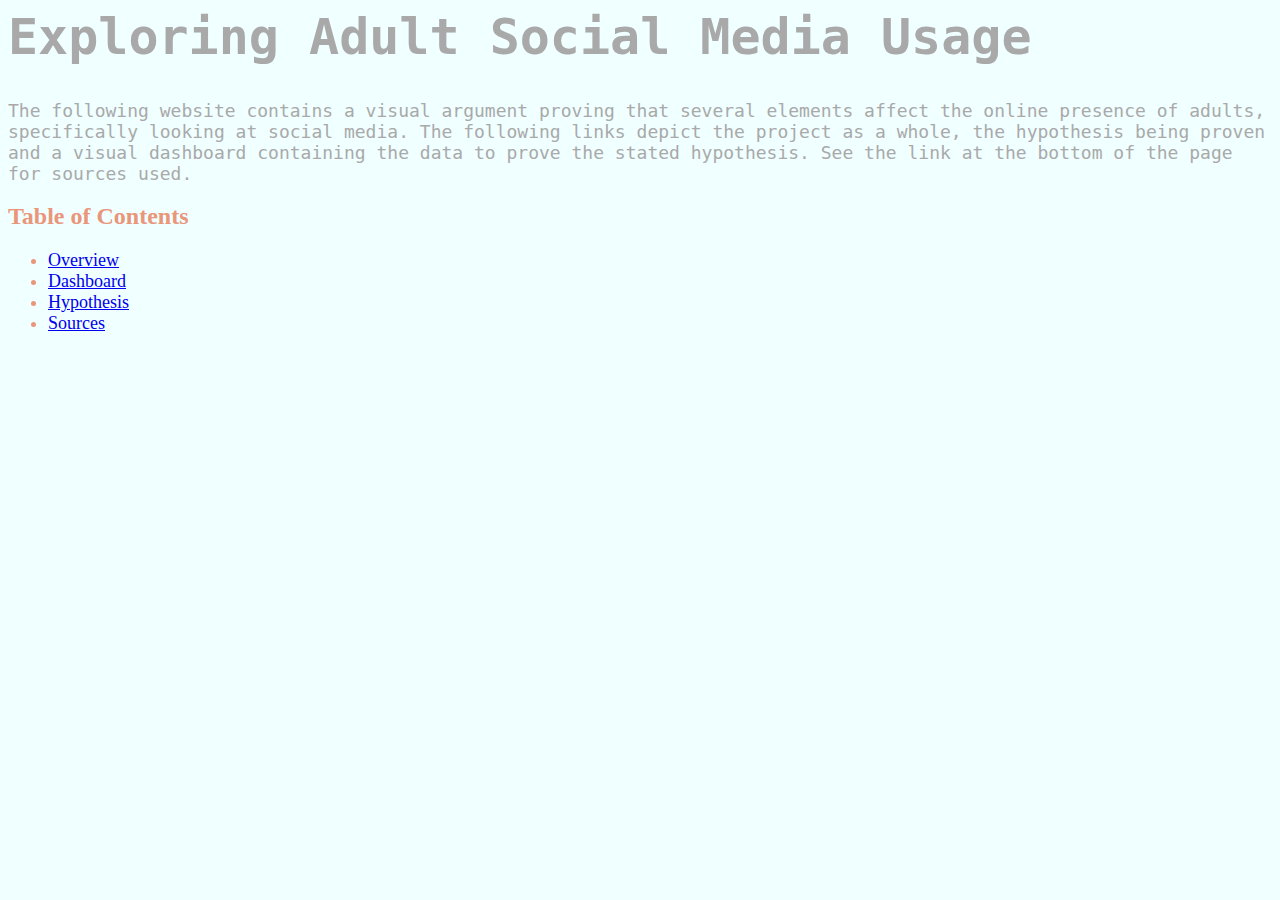
<file: index.html>
<html>
<body>
  <head> <link href="index.css" type="text/css" rel="stylesheet" />
   </head>  
    <title>
    Final Project
    </title>
    <h1>
    Exploring Adult Social Media Usage
    </h1>
    <p>
    The following website contains a visual argument proving that several elements affect the online presence of adults, specifically looking at social media. The following links depict the project as a whole, the hypothesis being proven and a visual dashboard containing the data to prove the stated hypothesis. See the link at the bottom of the page for sources used. 
    
    </p>
    <h2>
    Table of Contents
    </h2>
   <ul>
    <li>
        <a href="../overview.html">Overview </a>
    </li>
    <li>
       <a href="dashboard/dashboard.html"> Dashboard</a>
    </li>
    <li>
        <a href="hypothesis.html">Hypothesis</a>
    </li>
    <li>
       <a href="sources.html">Sources</a>
    </li>
    </ul>
    
      
</body>
</html>
</file>
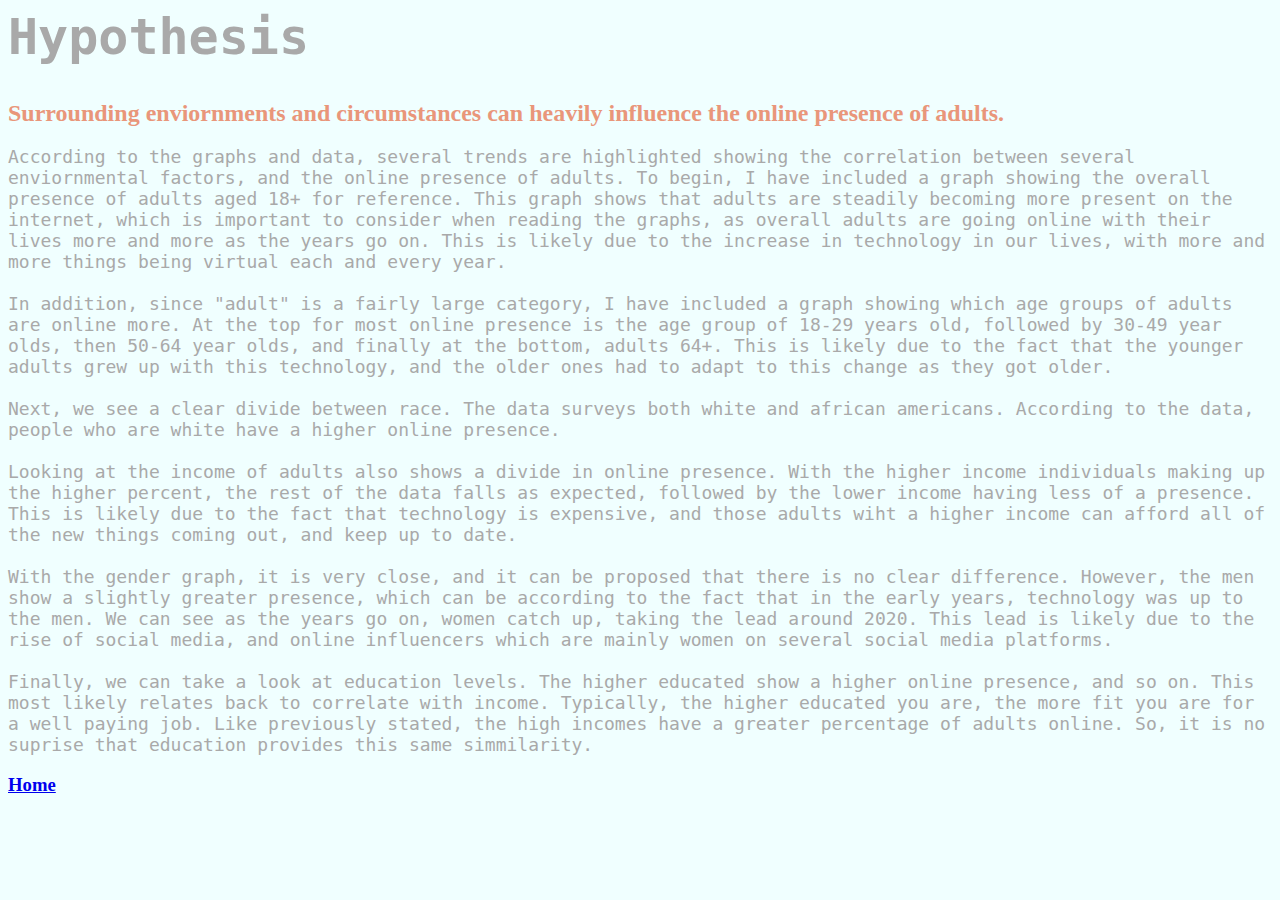
<file: hypothesis.html>
<html>
<body>
     <head> <link href="index.css" type="text/css" rel="stylesheet" />
   </head>  
    
  <h1>
    Hypothesis
    </h1>
    <h2>
    Surrounding enviornments and circumstances can heavily influence the online presence of adults.
    </h2>
    
    <p>
    According to the graphs and data, several trends are highlighted showing the correlation between several enviornmental factors, and the online presence of adults. To begin, I have included a graph showing the overall presence of adults aged 18+ for reference. This graph shows that adults are steadily becoming more present on the internet, which is important to consider when reading the graphs, as overall adults are going online with their lives more and more as the years go on. This is likely due to the increase in technology in our lives, with more and more things being virtual each and every year.
        <br>
        <br>
        In addition, since "adult" is a fairly large category, I have included a graph showing which age groups of adults are online more. At the top for most online presence is the age group of 18-29 years old, followed by 30-49 year olds, then 50-64 year olds, and finally at the bottom, adults 64+. This is likely due to the fact that the younger adults grew up with this technology, and the older ones had to adapt to this change as they got older.
        <br>
        <br>
        Next, we see a clear divide between race. The data surveys both white and african americans. According to the data, people who are white have a higher online presence.
        <br>
        <br>
        Looking at the income of adults also shows a divide in online presence. With the higher income individuals making up the higher percent, the rest of the data falls as expected, followed by the lower income having less of a presence. This is likely due to the fact that technology is expensive, and those adults wiht a higher income can afford all of the new things coming out, and keep up to date. 
        <br>
        <br>
        With the gender graph, it is very close, and it can be proposed that there is no clear difference. However, the men show a slightly greater presence, which can be according to the fact that in the early years, technology was up to the men. We can see as the years go on, women catch up, taking the lead around 2020. This lead is likely due to the rise of social media, and online influencers which are mainly women on several social media platforms.
        <br>
        <br>
        Finally, we can take a look at education levels. The higher educated show a higher online presence, and so on. This most likely relates back to correlate with income. Typically, the higher educated you are, the more fit you are for a well paying job. Like previously stated, the high incomes have a greater percentage of adults online. So, it is no suprise that education provides this same simmilarity.
    </p>
     <h3>
    <a href="../index.html"> Home</a>
    </h3>
    
    
    
    
    </p>
    
    
    </ul>
</body>
</html>
</file>
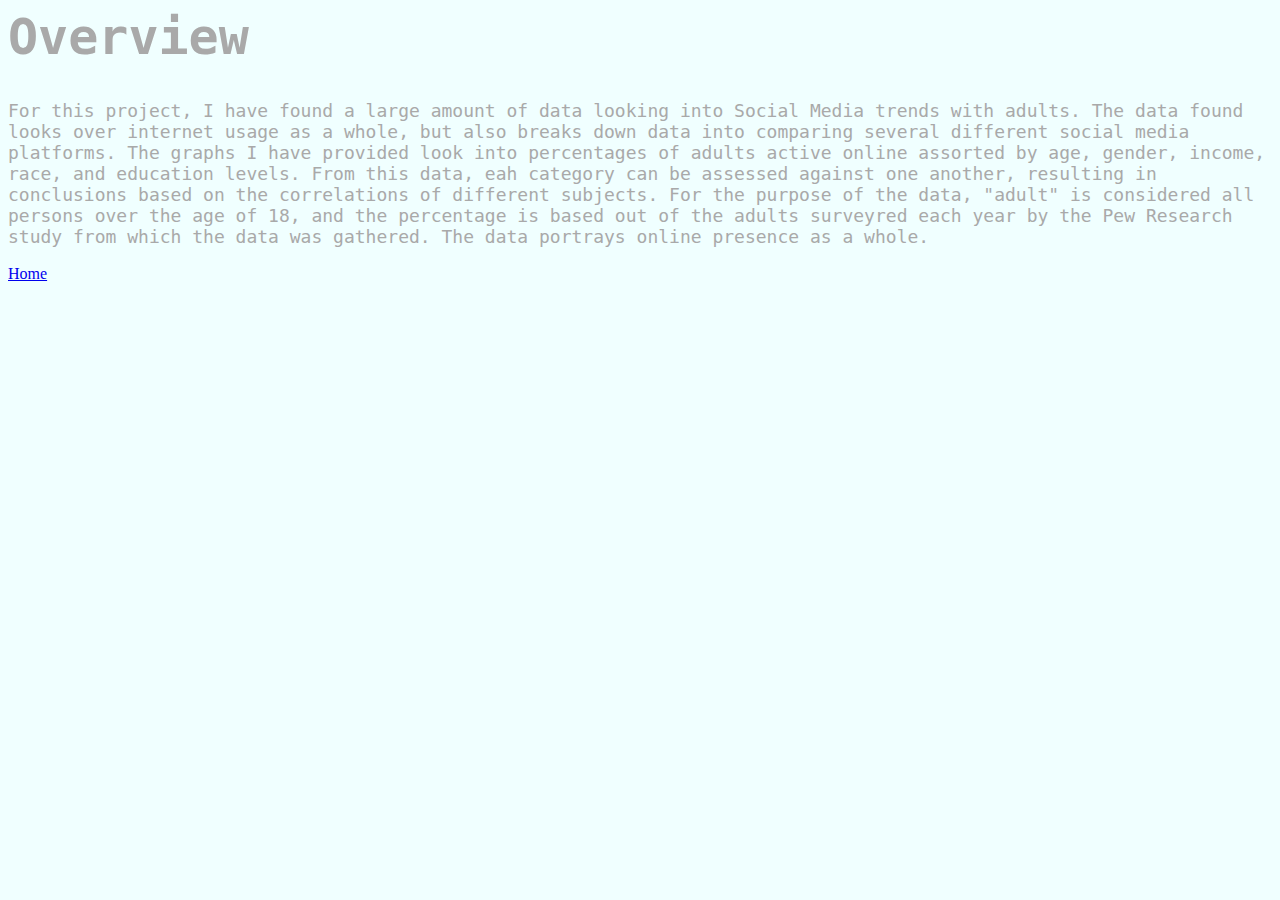
<file: overview.html>
<html>
<body>
    <head> <link href="index.css" type="text/css" rel="stylesheet" />
   </head>  
    <h1>
    Overview
    </h1>
    <p>
    For this project, I have found a large amount of data looking into Social Media trends with adults. The data found looks over internet usage as a whole, but also breaks down data into comparing several different social media platforms. The graphs I have provided look into percentages of adults active online assorted by age, gender, income, race, and education levels. From this data, eah category can be assessed against one another, resulting in conclusions based on the correlations of different subjects. For the purpose of the data, "adult" is considered all persons over the age of 18, and the percentage is based out of the adults surveyred each year by the Pew Research study from which the data was gathered.
    The data portrays online presence as a whole. </p>
    
    
    <a href="../index.html"> Home</a>
    
</body>
</html>
</file>
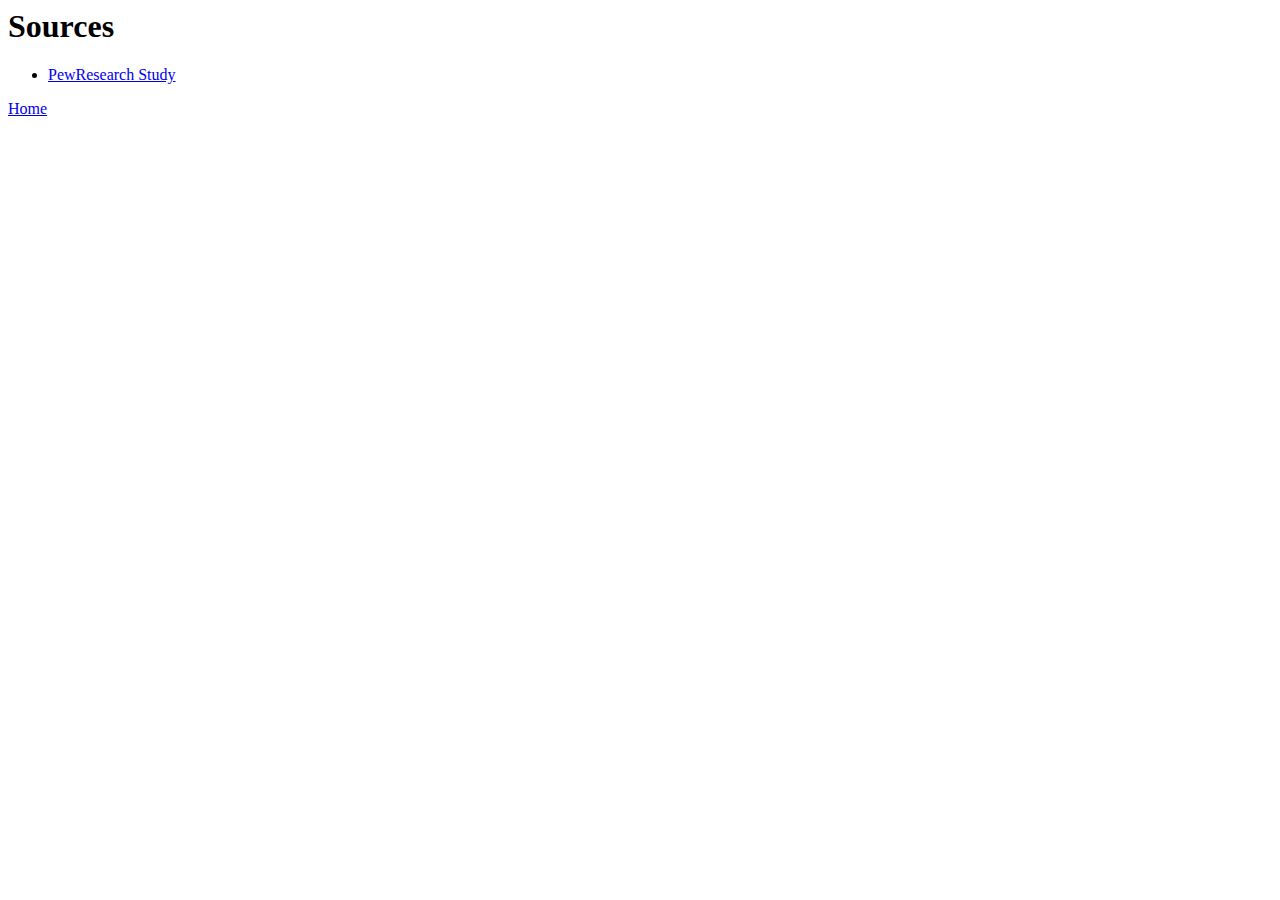
<file: sources.html>
<html>
<body>
 <h1>
    Sources
</h1>  
    
    <ul>
    <li>
        <a href= "https://www.pewresearch.org/internet/fact-sheet/internet-broadband/">PewResearch Study</a>
    </li>
    </ul>
    
     <a href="../index.html"> Home</a>
    
</body>
</html>
</file>
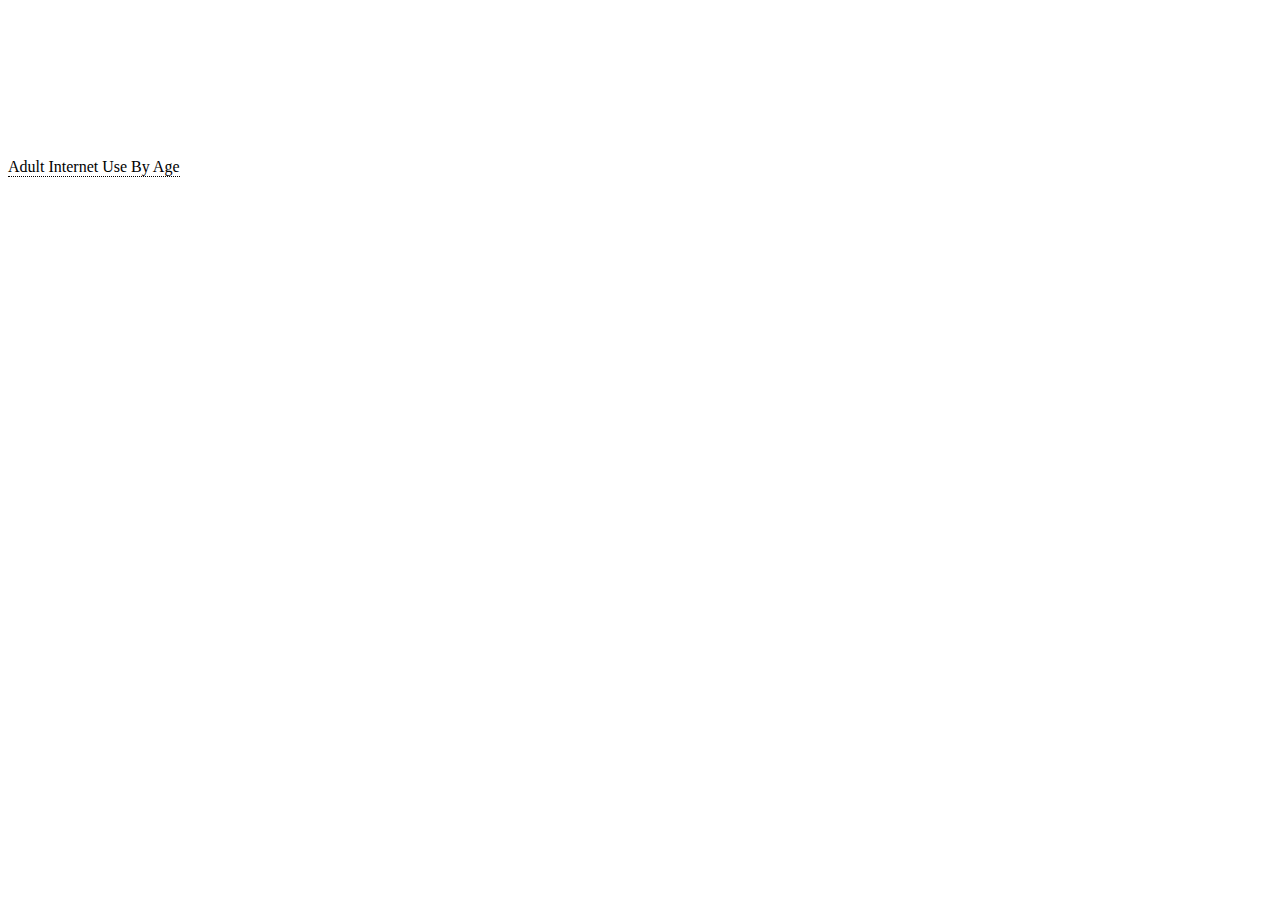
<file: Age_2/age.html>
<html>
<head>
<title>
Adult Internet Use by Age
</title> 
    <link rel="stylesheet" href="age.css">
</head>
    <body>
    <svg>
        
    </svg>
     <div id="graph2"></div>

        
        
<div class="tooltip"> Adult Internet Use By Age
  <span class="tooltiptext"> 
        Red= 18-29 years
        Blue= 30-49 years
        Green= 50-64 years
        Yellow= 64+ years
         
        
    </span>
        
        <script src="https://d3js.org/d3.v5.min.js"></script>
    <script src="age.js"></script>

</body>
</html>
</file>
<file: index.css>
h1
{
    font-family:monospace;
    color:darkgray;
        font-size: 50
}
p
{
    font-family:monospace;
    color:darkgrey;
    font-size: 18
}

body
{
  background-color:azure;  
    
}
h2
{
 font-family:fantasy;
     color:darksalmon;
    font-size: 24;
    
}

li
{
    
    color:darksalmon;
    font-size: 18;
}
</file>
<file: Age_2/age.css>
.tooltip {
  position: relative;
  display: inline-block;
  border-bottom: 1px dotted black;
}

.tooltip .tooltiptext {
  visibility: hidden;
  width: 120px;
  background-color: black;
  color: #fff;
  text-align: center;
  border-radius: 6px;
  padding: 5px 0;
  
  /* Position the tooltip */
  position: absolute;
  z-index: 1;
  top: 100%;
  left: 50%;
  margin-left: -60px;
}

.tooltip:hover .tooltiptext {
  visibility: visible;
}
</file>
